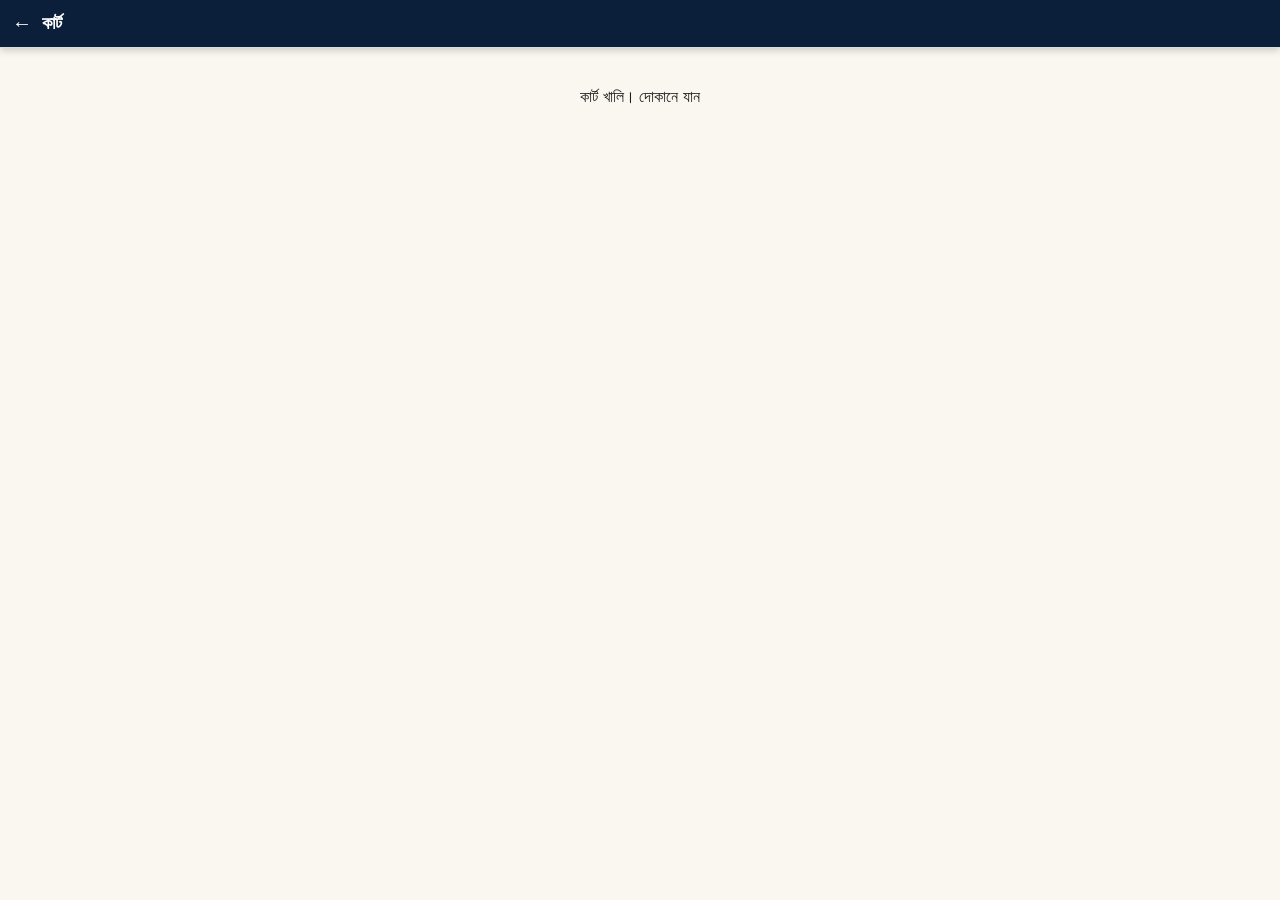
<file: cart.html>
<!DOCTYPE html>
<html lang="bn">
<head>
<meta charset="UTF-8">
<meta name="viewport" content="width=device-width, initial-scale=1.0">
<title>কার্ট - Maumin Fashion</title>
<link rel="stylesheet" href="css/style.css">
<style>
.cart-item{display:flex; gap:12px; padding:12px; border-bottom:1px solid #eee; align-items:center;}
.cart-item img{width:80px; height:80px; object-fit:cover; border-radius:8px;}
</style>
</head>
<body>

<header style="padding:12px; display:flex; align-items:center; gap:10px; border-bottom:1px solid #ddd;">
  <a href="index.html" style="font-size:20px;">←</a>
  <h1 style="margin:0; font-size:18px;">কার্ট</h1>
</header>

<div id="cartEmpty" style="text-align:center; padding:40px;">কার্ট খালি। <a href="index.html">দোকানে যান</a></div>
<div id="cartList"></div>
<div id="cartActions" style="padding:16px; display:none;">
  <div style="font-weight:bold; font-size:18px; text-align:right;">মোট: ৳<span id="cartTotal">0</span></div>
  <button onclick="clearCart()" style="width:100%; padding:12px; margin-top:10px; background:#fff; border:1px solid #ccc; border-radius:8px;">কার্ট খালি করুন</button>
  <a href="index.html" style="display:block; text-align:center; padding:12px; background:#111; color:#fff; border-radius:8px; margin-top:10px; text-decoration:none;">আরও পণ্য দেখুন</a>
</div>

<script>
function loadCart(){
  const data = JSON.parse(localStorage.getItem("mauminCart") || "[]");
  const list = document.getElementById("cartList");
  const empty = document.getElementById("cartEmpty");
  const actions = document.getElementById("cartActions");
  if(data.length===0){
    list.innerHTML=""; empty.style.display="block"; actions.style.display="none"; return;
  }
  empty.style.display="none"; actions.style.display="block";
  list.innerHTML = data.map((item,i)=>`
    <div class="cart-item">
      <img src="${item.img||''}" alt="">
      <div style="flex:1;">
        <h3 style="margin:0 0 4px;">${item.title||''}</h3>
        <p style="margin:0; font-size:14px; color:#555;">রং:${item.color||'-'} | সাইজ:${item.size||'-'}</p>
        <p style="margin:4px 0 0; font-weight:bold;">৳${item.price||0}</p>
      </div>
      <button onclick="removeCart(${i})" style="padding:6px 10px;">❌</button>
    </div>
  `).join("");
  const total = data.reduce((s,i)=>s+(Number(i.price)||0),0);
  document.getElementById("cartTotal").innerText = total;
}

function removeCart(i){
  const data = JSON.parse(localStorage.getItem("mauminCart") || "[]");
  data.splice(i,1);
  localStorage.setItem("mauminCart", JSON.stringify(data));
  loadCart();
}

function clearCart(){
  localStorage.removeItem("mauminCart");
  loadCart();
}

window.onload = loadCart;
</script>

</body>
</html>
</file>
<file: css/style.css>
:root{
  --navy:#0b1f3a;
  --gold:#d4af37;
  --cream:#faf7f0;
  --text:#1c1c1c;
  --gray:#777;
}
*{margin:0;padding:0;box-sizing:border-box;font-family:'Segoe UI',sans-serif;}
body{background:var(--cream);color:var(--text);}
a{text-decoration:none;color:inherit;}

/* Splash Screen */
#splash{
  position:fixed;inset:0;background:var(--navy);
  display:flex;align-items:center;justify-content:center;
  z-index:9999;transition:opacity .6s ease;
}
#splash img{width:140px;height:140px;border-radius:50%;animation:pulse 1.2s infinite;}
@keyframes pulse{0%{transform:scale(1);}50%{transform:scale(1.08);}100%{transform:scale(1);}}
#splash.hide{opacity:0;pointer-events:none;}

/* Header */
header{
  position:sticky;top:0;z-index:100;
  background:var(--navy);color:white;
  padding:12px 16px;display:flex;align-items:center;gap:12px;
  box-shadow:0 2px 8px rgba(0,0,0,.2);
}
#menuBtn{font-size:26px;cursor:pointer;background:none;border:none;color:white;}
header img.logo{width:40px;height:40px;border-radius:50%;}
header .brand{font-weight:bold;color:var(--gold);font-size:18px;flex-shrink:0;}
#searchInput{
  flex:1;padding:8px 12px;border-radius:20px;border:none;outline:none;
}

/* Sidebar */
#sidebar{
  position:fixed;top:0;left:-280px;width:260px;height:100%;
  background:white;z-index:200;transition:left .3s ease;
  box-shadow:2px 0 10px rgba(0,0,0,.2);overflow-y:auto;
}
#sidebar.open{left:0;}
#sidebar h3{background:var(--navy);color:white;padding:16px;}
#sidebar ul{list-style:none;}
#sidebar li{padding:14px 16px;border-bottom:1px solid #eee;cursor:pointer;}
#sidebar li:hover{background:var(--cream);}
#overlay{
  position:fixed;inset:0;background:rgba(0,0,0,.5);
  display:none;z-index:150;
}
#overlay.show{display:block;}

/* Banner (square) */
.banner-wrap{
  max-width:500px;margin:14px auto;aspect-ratio:1/1;
  overflow:hidden;border-radius:10px;position:relative;background:#eee;
}
.banner-wrap img{
  width:100%;height:100%;object-fit:cover;
  position:absolute;top:0;left:0;opacity:0;transition:opacity .6s ease;
}
.banner-wrap img.active{opacity:1;}

/* Category chips */
.cat-scroll{
  display:flex;gap:10px;overflow-x:auto;padding:10px 14px;
}
.cat-chip{
  flex-shrink:0;padding:8px 18px;border-radius:20px;
  background:white;border:1px solid var(--gold);color:var(--navy);
  cursor:pointer;font-size:14px;white-space:nowrap;
}
.cat-chip.active{background:var(--navy);color:var(--gold);}

/* Product Grid */
.product-grid{
  display:grid;grid-template-columns:repeat(2,1fr);gap:12px;padding:14px;
}
@media(min-width:700px){.product-grid{grid-template-columns:repeat(4,1fr);}}
.card{
  background:white;border-radius:10px;overflow:hidden;
  box-shadow:0 2px 6px rgba(0,0,0,.1);position:relative;
}
.card .cat-tag{
  position:absolute;top:8px;left:8px;background:var(--navy);color:var(--gold);
  font-size:11px;padding:3px 8px;border-radius:12px;z-index:2;
}
.card img{width:100%;aspect-ratio:1/1;object-fit:cover;}
.card .info{padding:8px;}
.card .title{font-size:14px;font-weight:600;min-height:36px;}
.card .price{display:flex;gap:6px;align-items:center;margin-top:4px;}
.card .regular{color:var(--gray);text-decoration:line-through;font-size:12px;}
.card .discount{color:#c0392b;font-weight:bold;font-size:15px;}
.card .percent{background:#c0392b;color:white;font-size:10px;padding:2px 6px;border-radius:6px;}

/* Floating WhatsApp */
#whatsappFloat{
  position:fixed;bottom:20px;right:20px;z-index:500;
  width:58px;height:58px;border-radius:50%;
  background:#25D366;display:flex;align-items:center;justify-content:center;
  box-shadow:0 4px 12px rgba(0,0,0,.3);
}
#whatsappFloat svg{width:32px;height:32px;fill:white;}

.empty-msg{text-align:center;padding:40px;color:var(--gray);}

/* ===== Product Page ===== */
.p-slider{position:relative;max-width:500px;margin:0 auto;aspect-ratio:1/1;background:#eee;overflow:hidden;}
.p-slider img{position:absolute;inset:0;width:100%;height:100%;object-fit:cover;opacity:0;transition:opacity .5s;}
.p-slider img.active{opacity:1;}
.slider-dots{position:absolute;bottom:10px;left:0;right:0;display:flex;justify-content:center;gap:6px;z-index:2;}
.slider-dots span{width:8px;height:8px;border-radius:50%;background:rgba(255,255,255,.6);}
.slider-dots span.active{background:var(--gold);}
.p-details{max-width:500px;margin:0 auto;padding:16px;}
.p-details h2{font-size:20px;margin-bottom:8px;}
.price-big{display:flex;align-items:center;gap:10px;margin-bottom:16px;}
.price-big .reg{color:var(--gray);text-decoration:line-through;font-size:16px;}
.price-big .disc{color:#c0392b;font-weight:bold;font-size:24px;}
.price-big .pct{background:#c0392b;color:white;padding:3px 10px;border-radius:8px;font-size:13px;}
.p-details h4{margin:16px 0 8px;}
.color-row{display:flex;gap:10px;flex-wrap:wrap;}
.color-swatch{width:44px;height:44px;border-radius:50%;cursor:pointer;border:3px solid transparent;box-shadow:0 0 0 1px #ddd;}
.color-swatch.selected{border-color:var(--navy);}
.size-row{display:flex;gap:10px;flex-wrap:wrap;}
.size-btn{padding:10px 20px;border:1px solid var(--navy);border-radius:8px;background:white;cursor:pointer;font-size:15px;}
.size-btn.selected{background:var(--navy);color:var(--gold);}
#pDesc{white-space:pre-wrap;color:#444;line-height:1.6;}
.pay-badges{display:flex;gap:8px;margin-top:14px;}
.pay-badge{font-size:12px;padding:5px 12px;border-radius:14px;background:#e8f5e9;color:#2e7d32;}
.pay-badge.no{background:#fff3e0;color:#e65100;}
#orderBtn{width:100%;margin-top:20px;padding:15px;background:var(--navy);color:var(--gold);border:none;border-radius:10px;font-size:17px;font-weight:bold;cursor:pointer;}

/* ===== Order Modal ===== */
#orderModal{position:fixed;inset:0;background:rgba(0,0,0,.55);z-index:600;display:none;align-items:flex-end;justify-content:center;}
#orderModal.show{display:flex;}
.modal-box{background:white;width:100%;max-width:500px;max-height:92vh;overflow-y:auto;border-radius:16px 16px 0 0;padding:20px;}
.modal-box h3{color:var(--navy);margin-bottom:12px;}
.order-summary{background:var(--cream);padding:10px 14px;border-radius:8px;font-size:14px;margin-bottom:14px;}
.form-group{margin-bottom:12px;}
.form-group label{font-size:13px;color:var(--gray);display:block;margin-bottom:4px;}
.form-group input{width:100%;padding:12px;border:1px solid #ddd;border-radius:8px;font-size:15px;outline:none;}
.form-group input:focus{border-color:var(--navy);}
.pay-options{display:flex;gap:10px;margin:8px 0;}
.pay-opt{flex:1;padding:12px;border:2px solid #ddd;border-radius:8px;text-align:center;cursor:pointer;font-weight:600;font-size:14px;}
.pay-opt.selected{border-color:var(--navy);background:var(--cream);color:var(--navy);}
#bkashBox{display:none;text-align:center;background:#fff0f5;padding:12px;border-radius:8px;margin-bottom:12px;}
#bkashBox.show{display:block;}
#bkashBox img{width:200px;height:200px;object-fit:contain;border-radius:8px;background:white;}
#confirmOrderBtn{width:100%;padding:15px;background:#2e7d32;color:white;border:none;border-radius:10px;font-size:16px;font-weight:bold;cursor:pointer;}
#closeModal{background:none;border:none;font-size:22px;float:right;cursor:pointer;color:var(--gray);}

/* ===== Success ===== */
#successView{display:none;text-align:center;padding:30px 10px;}
#successView.show{display:block;}
.success-icon{font-size:60px;}

/* ===== Admin Panel ===== */
.login-box{background:white;padding:30px 24px;border-radius:14px;box-shadow:0 4px 20px rgba(0,0,0,.12);width:92%;max-width:380px;}
.full-btn{width:100%;padding:13px;background:var(--navy);color:var(--gold);border:none;border-radius:8px;font-size:15px;font-weight:bold;cursor:pointer;margin-top:6px;}
.admin-tabs{display:flex;overflow-x:auto;background:white;box-shadow:0 2px 6px rgba(0,0,0,.08);position:sticky;top:64px;z-index:90;}
.atab{flex-shrink:0;padding:12px 16px;border:none;background:none;cursor:pointer;font-size:14px;color:var(--gray);border-bottom:3px solid transparent;}
.atab.active{color:var(--navy);border-bottom-color:var(--gold);font-weight:bold;}
.list-row{background:white;margin:10px 12px;padding:12px;border-radius:10px;display:flex;align-items:center;justify-content:space-between;gap:8px;box-shadow:0 1px 4px rgba(0,0,0,.08);}
.edit-btn{background:var(--navy);color:var(--gold);border:none;padding:8px 12px;border-radius:8px;cursor:pointer;font-size:13px;white-space:nowrap;}
.del-btn{background:#fdecea;color:#c0392b;border:none;padding:8px 12px;border-radius:8px;cursor:pointer;}
.small-btn{background:var(--cream);border:1px solid var(--gold);color:var(--navy);padding:8px 14px;border-radius:8px;cursor:pointer;font-size:13px;margin-top:6px;}
.thumb-row{display:flex;gap:8px;flex-wrap:wrap;margin-top:8px;}
.thumb{width:60px;height:60px;object-fit:cover;border-radius:8px;}
.dyn-row{display:flex;gap:8px;align-items:flex-start;flex-wrap:wrap;margin-bottom:10px;background:var(--cream);padding:10px;border-radius:10px;}
#pFormModal{position:fixed;inset:0;background:rgba(0,0,0,.55);z-index:600;display:none;align-items:flex-end;justify-content:center;}
#pFormModal.show{display:flex;}
.order-card{background:white;margin:10px 12px;padding:14px;border-radius:10px;box-shadow:0 1px 4px rgba(0,0,0,.08);font-size:14px;}
.order-card.pending{border-right:4px solid #e67e22;}
.status-badge{font-size:11px;padding:4px 10px;border-radius:12px;background:#eee;}
.status-badge.pending{background:#fff3e0;color:#e65100;}
.status-badge.done{background:#e8f5e9;color:#2e7d32;}
</file>
